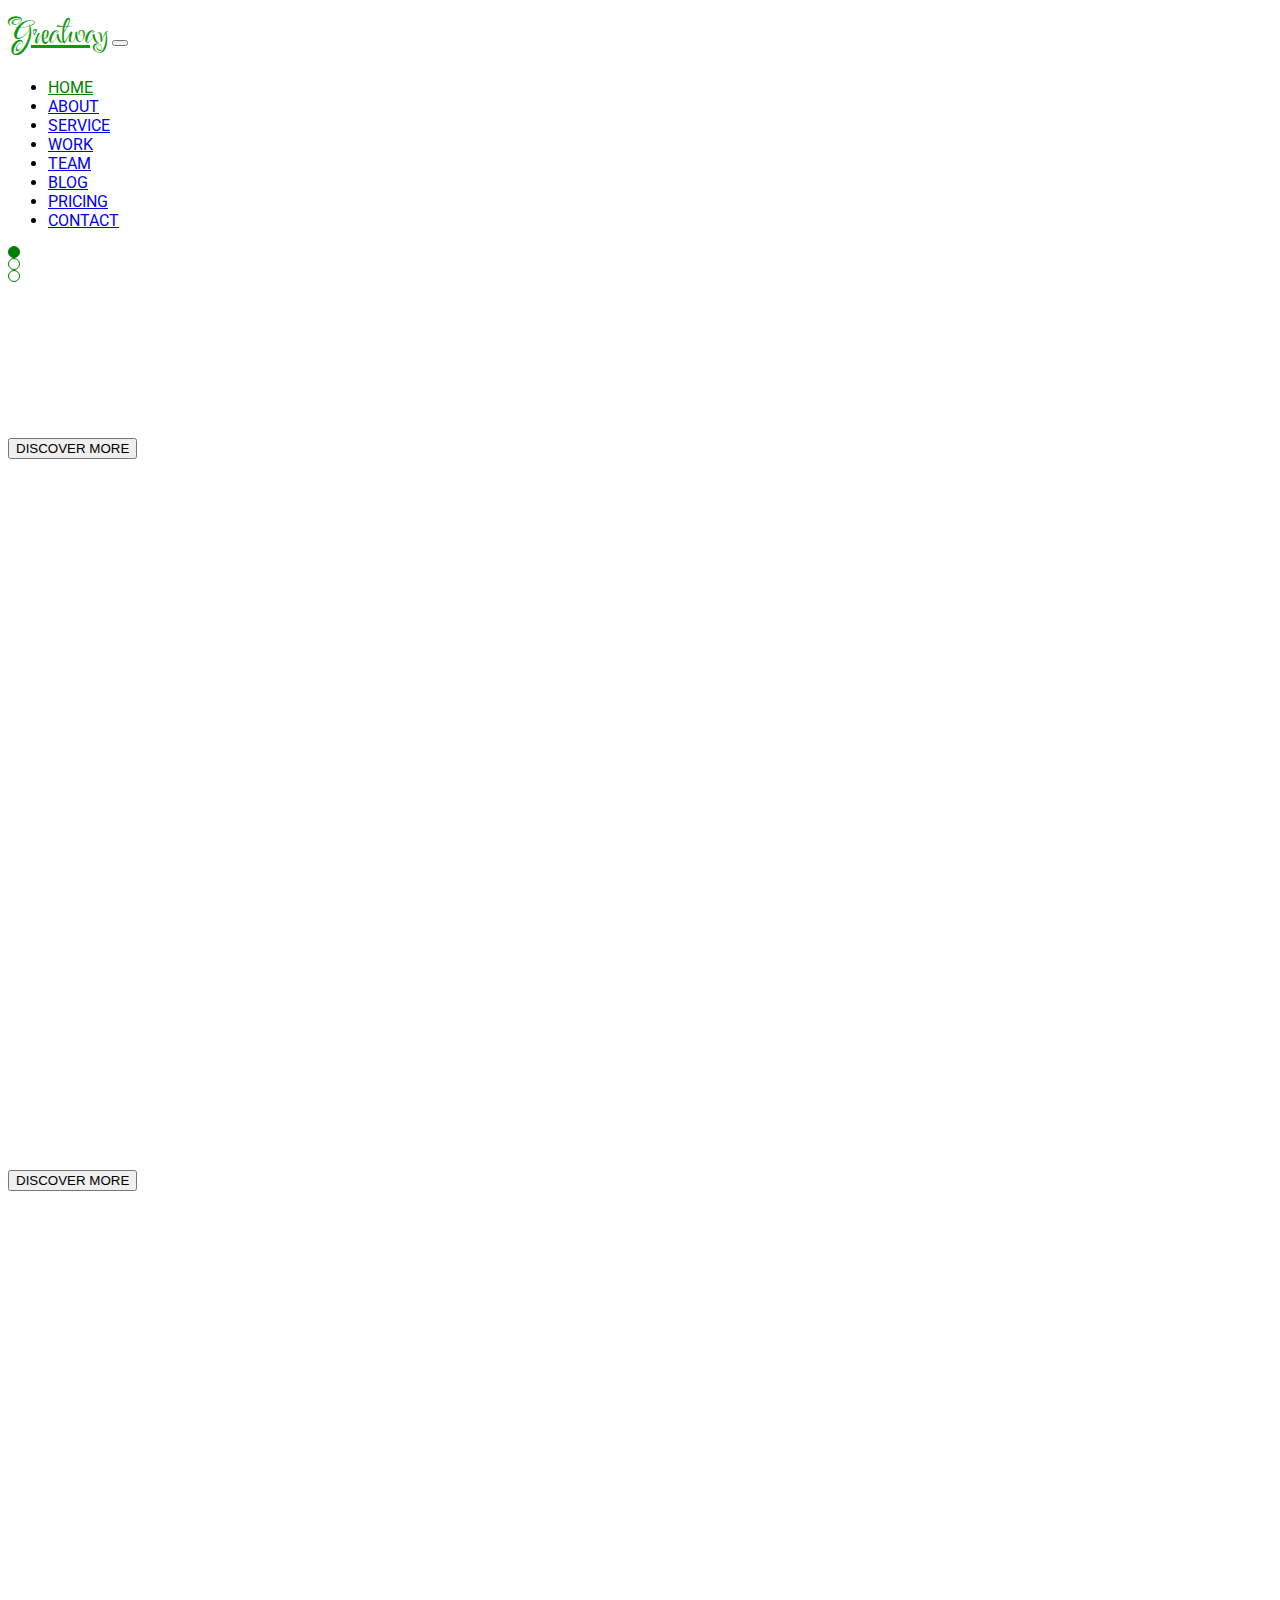
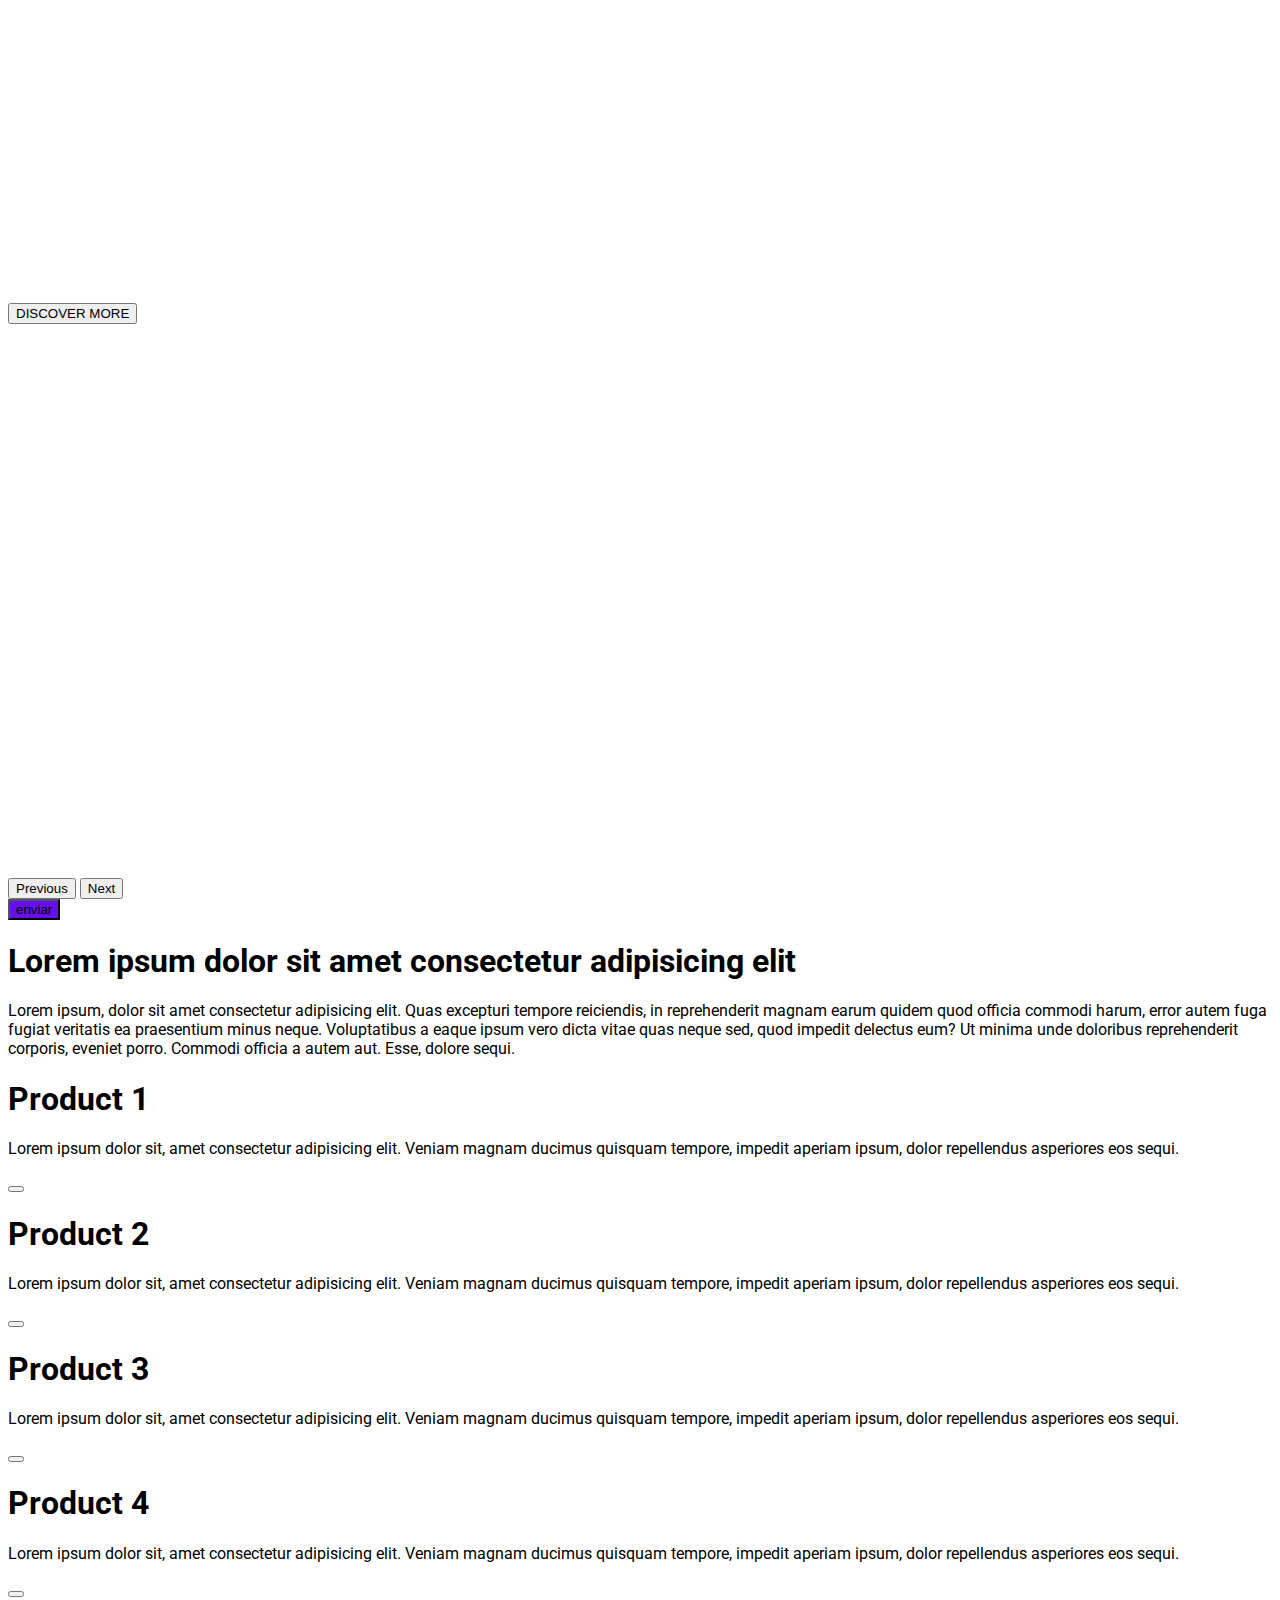
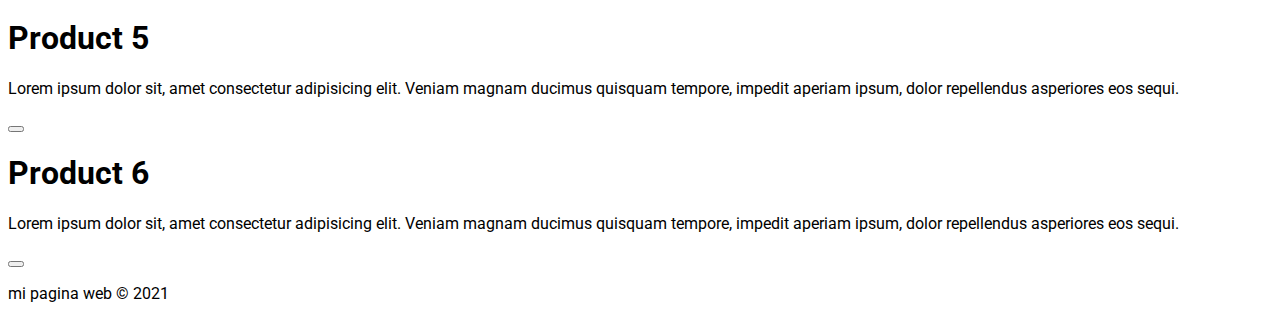
<file: ejemplo1.html>
<!DOCTYPE html>
<html lang="en">

<head>
    <meta charset="UTF-8">
    <meta http-equiv="X-UA-Compatible" content="IE=edge">
    <meta name="viewport" content="width=device-width, initial-scale=1.0">
    <title>Greatway - Clone</title>
    <link href="https://cdn.jsdelivr.net/npm/bootstrap@5.1.3/dist/css/bootstrap.min.css" rel="stylesheet"
        integrity="sha384-1BmE4kWBq78iYhFldvKuhfTAU6auU8tT94WrHftjDbrCEXSU1oBoqyl2QvZ6jIW3" crossorigin="anonymous">
    <link rel="stylesheet" href="https://cdnjs.cloudflare.com/ajax/libs/font-awesome/6.0.0-beta2/css/all.min.css"
        integrity="sha512-YWzhKL2whUzgiheMoBFwW8CKV4qpHQAEuvilg9FAn5VJUDwKZZxkJNuGM4XkWuk94WCrrwslk8yWNGmY1EduTA=="
        crossorigin="anonymous" referrerpolicy="no-referrer" />
    <link rel="stylesheet" href="./css/style.css">
</head>

<body>

    <nav class="navbar navbar-expand-lg navbar-dark bg-transparent fixed-top">
        <div class="container">
            <a class="navbar-brand" href="#">Greatway</a>
            <button class="navbar-toggler" type="button" data-bs-toggle="collapse"
                data-bs-target="#navbarSupportedContent" aria-controls="navbarSupportedContent" aria-expanded="false"
                aria-label="Toggle navigation">
                <span class="navbar-toggler-icon"></span>
            </button>
            <div class="collapse navbar-collapse" id="navbarSupportedContent">
                <ul class="navbar-nav ms-auto mb-2 mb-lg-0">
                    <li class="nav-item">
                        <a class="nav-link active" aria-current="page" href="#">HOME</a>
                    </li>
                    <li class="nav-item">
                        <a class="nav-link" href="#">ABOUT</a>
                    </li>
                    <li class="nav-item">
                        <a class="nav-link" href="#">SERVICE</a>
                    </li>
                    <li class="nav-item">
                        <a class="nav-link" href="#">WORK</a>
                    </li>
                    <li class="nav-item">
                        <a class="nav-link" href="#">TEAM</a>
                    </li>
                    <li class="nav-item">
                        <a class="nav-link" href="#">BLOG</a>
                    </li>
                    <li class="nav-item">
                        <a class="nav-link" href="#">PRICING</a>
                    </li>
                    <li class="nav-item">
                        <a class="nav-link" href="#">CONTACT</a>
                    </li>
                </ul>
            </div>
        </div>
    </nav>

    <div id="myCarousel" class="carousel slide" data-bs-ride="carousel">
        <div class="carousel-indicators">
            <div data-bs-target="#myCarousel" data-bs-slide-to="0" class="active" aria-current="true"
                aria-label="Slide 1"></div>
            <div data-bs-target="#myCarousel" data-bs-slide-to="1" aria-label="Slide 2"></div>
            <div data-bs-target="#myCarousel" data-bs-slide-to="2" aria-label="Slide 3"></div>
            <!-- <button type="button" data-bs-target="#carouselExampleIndicators" data-bs-slide-to="0" class="active"
                aria-current="true" aria-label="Slide 1"></button>
            <button type="button" data-bs-target="#carouselExampleIndicators" data-bs-slide-to="1"
                aria-label="Slide 2"></button>
            <button type="button" data-bs-target="#carouselExampleIndicators" data-bs-slide-to="2"
                aria-label="Slide 3"></button> -->
        </div>
        <div class="carousel-inner">
            <div class="carousel-item active">
                <div class="slide1 d-block w-100 d-flex flex-column justify-content-center align-items-center">
                    <h1 class="titulo">DIGITAL CREATIVE AGENCY</h1>
                    <p class="mensaje">Lorem ipsum dolor sit amet consectetur adipisicing elit.</p>
                    <button class="btn btn-success">DISCOVER MORE</button>
                </div>
            </div>
            <div class="carousel-item">
                <div class="slide2 d-block w-100 d-flex flex-column justify-content-center align-items-center">
                    <h1 class="titulo">DIGITAL CREATIVE AGENCY</h1>
                    <p class="mensaje">Lorem ipsum dolor sit amet consectetur adipisicing elit.</p>
                    <button class="btn btn-success">DISCOVER MORE</button>
                </div>
            </div>
            <div class="carousel-item">
                <div class="slide3 d-block w-100  d-flex flex-column justify-content-center align-items-center">
                    <h1 class="titulo">DIGITAL CREATIVE AGENCY</h1>
                    <p class="mensaje">Lorem ipsum dolor sit amet consectetur adipisicing elit.</p>
                    <button class="btn btn-success">DISCOVER MORE</button>
                </div>
            </div>
        </div>
        <button class="carousel-control-prev" type="button" data-bs-target="#myCarousel"
            data-bs-slide="prev">
            <span class="carousel-control-prev-icon" aria-hidden="true"></span>
            <span class="visually-hidden">Previous</span>
        </button>
        <button class="carousel-control-next" type="button" data-bs-target="#myCarousel"
            data-bs-slide="next">
            <span class="carousel-control-next-icon" aria-hidden="true"></span>
            <span class="visually-hidden">Next</span>
        </button>
    </div>

    <!-- <div class="container bg-danger text-center">
        <i class="fas fa-backward m-2" data-bs-target="#myCarousel"
        data-bs-slide="prev"></i>
        <i class="fas fa-forward m-2" data-bs-target="#myCarousel"
        data-bs-slide="next"></i>
    </div> -->

    <div class="container">
        <button class="btn btn-primary">
            enviar
        </button>
    </div>
    

    <div class="container mt-5 mb-5">
        <div class="row">
            <div class="col-md-12">
                <h1 class="text-center">Lorem ipsum dolor sit amet consectetur adipisicing elit</h1>
                <p class="text-center"> Lorem ipsum, dolor sit amet consectetur adipisicing elit. Quas excepturi tempore
                    reiciendis, in
                    reprehenderit magnam earum quidem quod officia commodi harum, error autem fuga fugiat veritatis ea
                    praesentium minus neque.
                    Voluptatibus a eaque ipsum vero dicta vitae quas neque sed, quod impedit delectus eum? Ut minima
                    unde doloribus reprehenderit corporis, eveniet porro. Commodi officia a autem aut. Esse, dolore
                    sequi.</p>
            </div>
        </div>

        <div class="row">
            <div class="col-md-3 col-sm-6">
                <div class="card my-2">
                    <div class="card-body">
                        <h1 class="card-title">Product 1</h1>
                        <p class="card-text">
                            Lorem ipsum dolor sit, amet consectetur adipisicing elit. Veniam magnam
                            ducimus quisquam tempore, impedit aperiam ipsum, dolor repellendus asperiores eos sequi.
                        </p>
                        <div class="d-grid gap-2">
                            <button class="btn btn-success">
                                <i class="fas fa-eye"></i>
                            </button>
                        </div>
                        
                    </div>
                </div>
            </div>
            <div class="col-md-3 col-sm-6">
                <div class="card my-2">
                    <div class="card-body">
                        <h1 class="card-title">Product 2</h1>
                        <p class="card-text">
                            Lorem ipsum dolor sit, amet consectetur adipisicing elit. Veniam magnam
                            ducimus quisquam tempore, impedit aperiam ipsum, dolor repellendus asperiores eos sequi.
                        </p>
                        <div class="d-grid gap-2">
                            <button class="btn btn-success">
                                <i class="fas fa-eye"></i>
                            </button>
                        </div>
                    </div>
                </div>
            </div>
            <div class="col-md-3 col-sm-6">
                <div class="card my-2">
                    <div class="card-body">
                        <h1 class="card-title">Product 3</h1>
                        <p class="card-text">
                            Lorem ipsum dolor sit, amet consectetur adipisicing elit. Veniam magnam
                            ducimus quisquam tempore, impedit aperiam ipsum, dolor repellendus asperiores eos sequi.
                        </p>
                        <div class="d-grid gap-2">
                            <button class="btn btn-success">
                                <i class="fas fa-eye"></i>
                            </button>
                        </div>
                    </div>
                </div>
            </div>
            <div class="col-md-3 col-sm-6">
                <div class="card my-2">
                    <div class="card-body">
                        <h1 class="card-title">Product 4</h1>
                        <p class="card-text">
                            Lorem ipsum dolor sit, amet consectetur adipisicing elit. Veniam magnam
                            ducimus quisquam tempore, impedit aperiam ipsum, dolor repellendus asperiores eos sequi.
                        </p>
                        <div class="d-grid gap-2">
                            <button class="btn btn-success">
                                <i class="fas fa-eye"></i>
                            </button>
                        </div>
                    </div>
                </div>
            </div>
            <div class="col-md-3 col-sm-6">
                <div class="card my-2">
                    <div class="card-body">
                        <h1 class="card-title">Product 5</h1>
                        <p class="card-text">
                            Lorem ipsum dolor sit, amet consectetur adipisicing elit. Veniam magnam
                            ducimus quisquam tempore, impedit aperiam ipsum, dolor repellendus asperiores eos sequi.
                        </p>
                        <div class="d-grid gap-2">
                            <button class="btn btn-success">
                                <i class="fas fa-eye"></i>
                            </button>
                        </div>
                    </div>
                </div>
            </div>
            <div class="col-md-3 col-sm-6">
                <div class="card my-2">
                    <div class="card-body">
                        <h1 class="card-title">Product 6</h1>
                        <p class="card-text">
                            Lorem ipsum dolor sit, amet consectetur adipisicing elit. Veniam magnam
                            ducimus quisquam tempore, impedit aperiam ipsum, dolor repellendus asperiores eos sequi.
                        </p>
                        <div class="d-grid gap-2">
                            <button class="btn btn-success">
                                <i class="fas fa-eye"></i>
                            </button>
                        </div>
                    </div>
                </div>
            </div>
        </div>
    </div>

    <div class="container-fluid bg-dark sticky-bottom py-4">
        <div class="row">
            <div class="col-md-12 text-white">
                <p class="text-center">mi pagina web &copy; 2021</p>
            </div>
        </div>
    </div>

    <script src="https://cdn.jsdelivr.net/npm/@popperjs/core@2.10.2/dist/umd/popper.min.js"
        integrity="sha384-7+zCNj/IqJ95wo16oMtfsKbZ9ccEh31eOz1HGyDuCQ6wgnyJNSYdrPa03rtR1zdB"
        crossorigin="anonymous"></script>
    <script src="https://cdn.jsdelivr.net/npm/bootstrap@5.1.3/dist/js/bootstrap.min.js"
        integrity="sha384-QJHtvGhmr9XOIpI6YVutG+2QOK9T+ZnN4kzFN1RtK3zEFEIsxhlmWl5/YESvpZ13"
        crossorigin="anonymous"></script>
</body>

</html>
</file>
<file: css/style.css>
@import url('https://fonts.googleapis.com/css2?family=Festive&display=swap');
@import url('https://fonts.googleapis.com/css2?family=Festive&family=Roboto:wght@100;400;700&display=swap');


:root {
    --bs-indigo: #0d6efd;
    --bs-indigo: #6610f2;
    --bs-purple: #6f42c1;
    --bs-pink: #d63384;
    --bs-red: #dc3545;
    --bs-orange: #fd7e14;
    --bs-yellow: #ffc107;
    --bs-green: #198754;
    --bs-teal: #20c997;
    --bs-cyan: #0dcaf0;
    --bs-white: #fff;
    --bs-gray: #6c757d;
    --bs-gray-dark: #343a40;
    --bs-gray-100: #f8f9fa;
    --bs-gray-200: #e9ecef;
    --bs-gray-300: #dee2e6;
    --bs-gray-400: #ced4da;
    --bs-gray-500: #adb5bd;
    --bs-gray-600: #6c757d;
    --bs-gray-700: #495057;
    --bs-gray-800: #343a40;
    --bs-gray-900: #212529;
    --bs-primary: #0d6efd;
    --bs-secondary: #6c757d;
    --bs-success: #198754;
    --bs-info: #0dcaf0;
    --bs-warning: #ffc107;
    --bs-danger: #dc3545;
    --bs-light: #f8f9fa;
    --bs-dark: #212529;
    --bs-primary-rgb: 13,110,253;
    --bs-secondary-rgb: 108,117,125;
    --bs-success-rgb: 25,135,84;
    --bs-info-rgb: 13,202,240;
    --bs-warning-rgb: 255,193,7;
    --bs-danger-rgb: 220,53,69;
    --bs-light-rgb: 248,249,250;
    --bs-dark-rgb: 33,37,41;
    --bs-white-rgb: 255,255,255;
    --bs-black-rgb: 0,0,0;
    --bs-body-color-rgb: 33,37,41;
    --bs-body-bg-rgb: 255,255,255;
    --bs-font-sans-serif: system-ui,-apple-system,"Segoe UI",Roboto,"Helvetica Neue",Arial,"Noto Sans","Liberation Sans",sans-serif,"Apple Color Emoji","Segoe UI Emoji","Segoe UI Symbol","Noto Color Emoji";
    --bs-font-monospace: SFMono-Regular,Menlo,Monaco,Consolas,"Liberation Mono","Courier New",monospace;
    --bs-gradient: linear-gradient(180deg, rgba(255, 255, 255, 0.15), rgba(255, 255, 255, 0));
    --bs-body-font-family: var(--bs-font-sans-serif);
    --bs-body-font-size: 1rem;
    --bs-body-font-weight: 400;
    --bs-body-line-height: 1.5;
    --bs-body-color: #212529;
}

.btn-primary {
    background-color: var(--bs-indigo) !important;
}

body {
    font-family: "Roboto";
}

.navbar-brand {
    font-family: "Festive";
    font-size: 2em;
    color: rgb(15, 153, 15) !important;
}

.slide1 {
    background-image: url("https://picsum.photos/id/237/1280/900");
    background-position: center center;
    background-size: cover;
    height: 700px;
}

.slide2 {
    background-image: url("https://picsum.photos/id/600/1280/900");
    background-position: center center;
    background-size: cover;
    height: 700px;
}

.slide3 {
    background-image: url("https://picsum.photos/id/765/1280/900");
    background-position: center center;
    background-size: cover;
    height: 700px;
}

.titulo {
    font-family: "Roboto";
    color: white;
    font-size: 3em;
    text-align: center;
}

.mensaje {
    font-family: "Roboto";
    color: white;
    font-size: 1em;
    text-align: center;
}

.carousel-indicators div {
    border: 1px green solid !important;
    background-color: transparent !important;
    width: 10px !important;
    height: 10px !important;
    border-radius: 100% !important;
}

.carousel-indicators div.active {
    background-color: green !important;
}

.card:hover {
    box-shadow: 2px 3px 5px #ccc;
}

.navbar .navbar-nav .nav-item .active {
    color: green !important;
}

.navbar .navbar-nav .nav-item .nav-link:hover {
    color: green !important;
}

section#header {
    width: 100%;
    height: 100vh;
}

section#services {
    height: 50vh;
    background: #ffffff; /* Old browsers */
background: -moz-linear-gradient(-45deg, #ffffff 0%, #2989d8 50%, #ffffff 50%, #7db9e8 100%); /* FF3.6-15 */
background: -webkit-linear-gradient(-45deg, #ffffff 0%,#2989d8 50%,#ffffff 50%,#7db9e8 100%); /* Chrome10-25,Safari5.1-6 */
background: linear-gradient(135deg, #ffffff 0%,#2989d8 50%,#ffffff 50%,#7db9e8 100%); /* W3C, IE10+, FF16+, Chrome26+, Opera12+, Safari7+ */
filter: progid:DXImageTransform.Microsoft.gradient( startColorstr='#ffffff', endColorstr='#7db9e8',GradientType=1 ); /* IE6-9 fallback on horizontal gradient */
}
</file>
